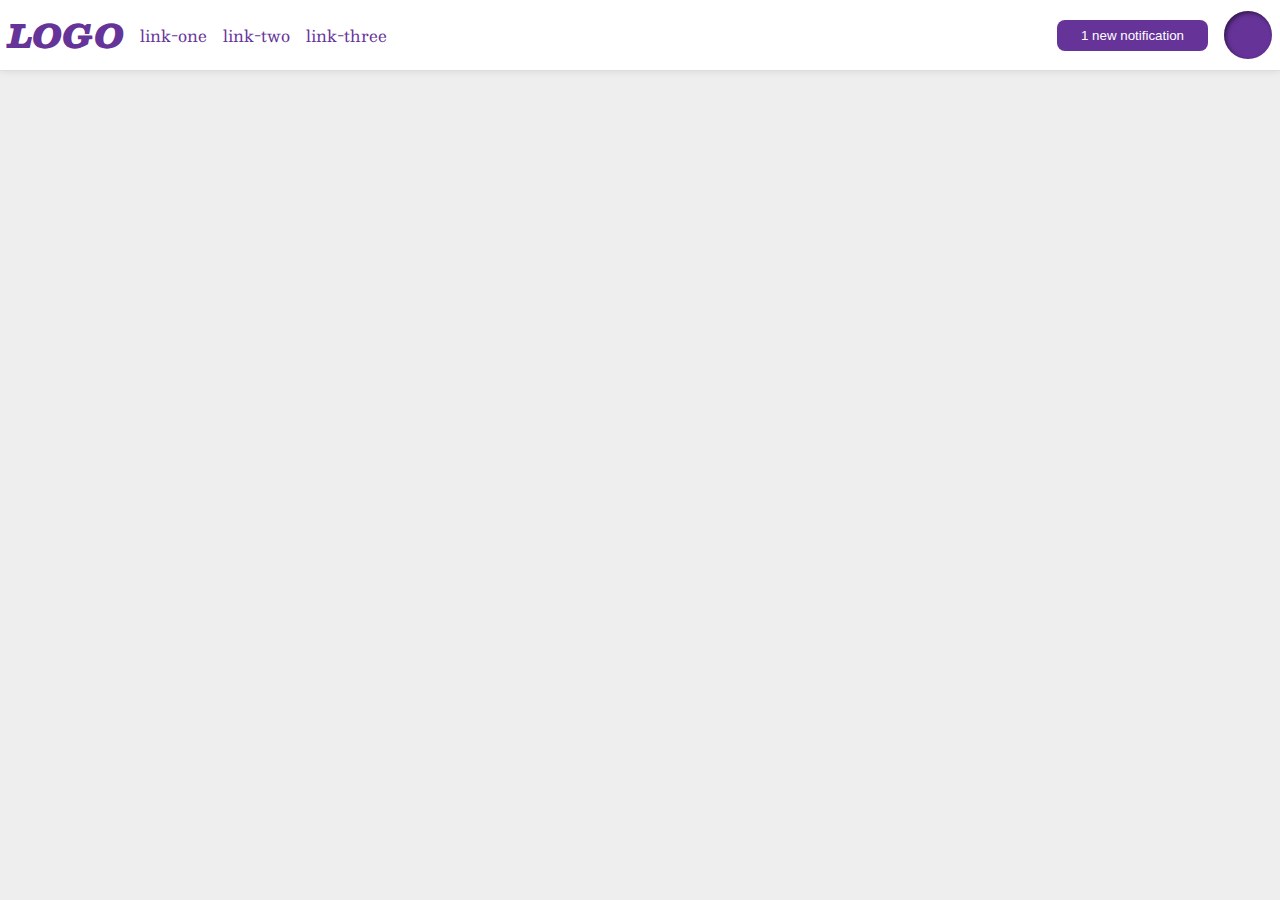
<file: foundations/flex/03-flex-header-2/index.html>
<!DOCTYPE html>
<html lang="en">
  <head>
    <meta charset="UTF-8">
    <meta http-equiv="X-UA-Compatible" content="IE=edge">
    <meta name="viewport" content="width=device-width, initial-scale=1.0">
    <title>Flex Header 2</title>
    <link rel="stylesheet" href="style.css">
  </head>
  <body>
    <div class="header">
      <div class="left">
        <div class="logo">
          LOGO
        </div>
        <ul class="links">
          <li><a href="https://google.com">link-one</a></li>
          <li><a href="https://google.com">link-two</a></li>
          <li><a href="https://google.com">link-three</a></li>
        </ul>
      </div>
      <div class="right">
        <button class="notifications">
          1 new notification
        </button>
        <div class="profile-image"></div>
      </div>
    </div>
  </body>
</html>
</file>
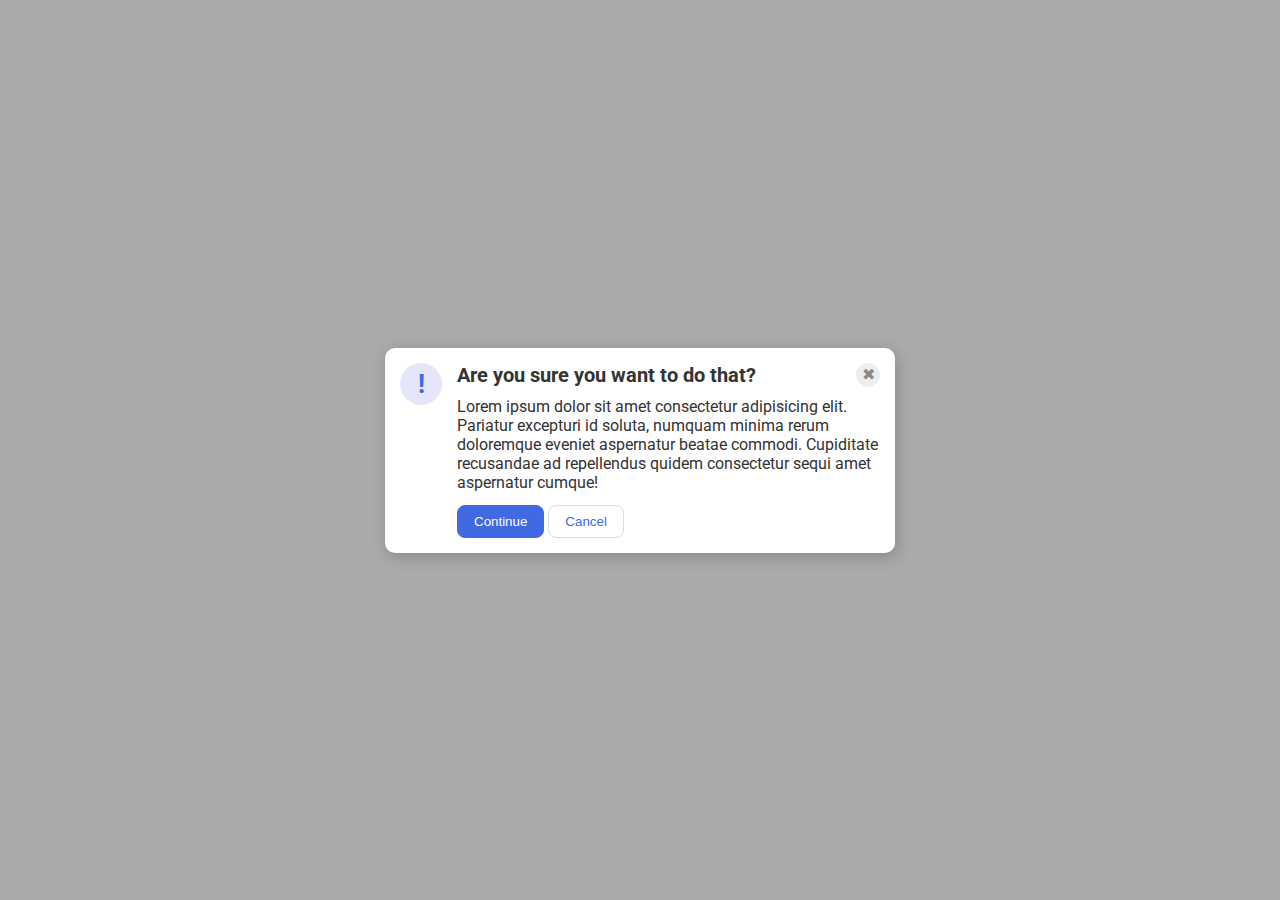
<file: foundations/flex/05-flex-modal/index.html>
<!DOCTYPE html>
<html lang="en">
  <head>
    <meta charset="UTF-8">
    <meta http-equiv="X-UA-Compatible" content="IE=edge">
    <meta name="viewport" content="width=device-width, initial-scale=1.0">
    <link rel="stylesheet" href="style.css">
    <title>Modal</title>
  </head>
  <body>
    <div class="modal">
      <div class="left">
        <div class="icon">!</div>
      </div>
      <div class="right">
        <div class ="text-container">
          <div class="header">Are you sure you want to do that?</div>
          <button class="close-button">✖</button>
          <div class="text">Lorem ipsum dolor sit amet consectetur adipisicing elit. Pariatur excepturi id soluta, numquam minima rerum doloremque eveniet aspernatur beatae commodi. Cupiditate recusandae ad repellendus quidem consectetur sequi amet aspernatur cumque!</div>
        </div>
        <button class="continue">Continue</button>
        <button class="cancel">Cancel</button>
      </div>  
    </div>
  </body>
</html>
</file>
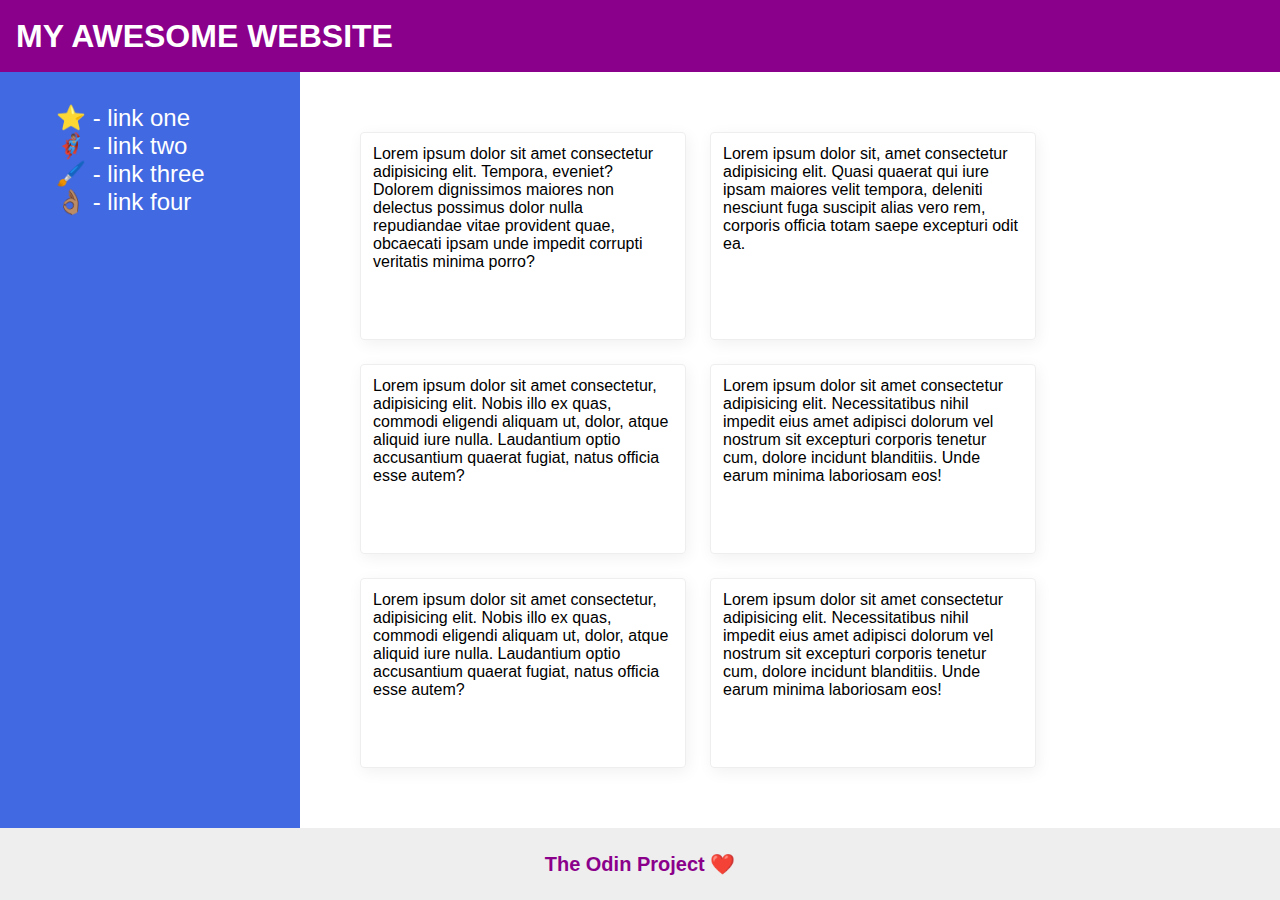
<file: foundations/flex/07-flex-layout-2/index.html>
<!DOCTYPE html>
<html lang="en">
  <head>
    <meta charset="UTF-8">
    <meta http-equiv="X-UA-Compatible" content="IE=edge">
    <meta name="viewport" content="width=device-width, initial-scale=1.0">
    <title>The Holy Grail</title>
    <link rel="stylesheet" href="style.css">
  </head>
  <body>
    <div class="header">
      MY AWESOME WEBSITE
    </div>
    
    <div class="contents">
      <div class="sidebar">
        <ul>
          <li><a href="#">⭐ - link one</a></li>
          <li><a href="#">🦸🏽‍♂️ - link two</a></li>
          <li><a href="#">🖌️ - link three</a></li>
          <li><a href="#">👌🏽 - link four</a></li>
        </ul>
      </div>

      <div class="main-content">
        <div class="card">Lorem ipsum dolor sit amet consectetur adipisicing elit. Tempora, eveniet? Dolorem dignissimos maiores non delectus possimus dolor nulla repudiandae vitae provident quae, obcaecati ipsam unde impedit corrupti veritatis minima porro?</div>
        <div class="card">Lorem ipsum dolor sit, amet consectetur adipisicing elit. Quasi quaerat qui iure ipsam maiores velit tempora, deleniti nesciunt fuga suscipit alias vero rem, corporis officia totam saepe excepturi odit ea.</div>
        <div class="card">Lorem ipsum dolor sit amet consectetur, adipisicing elit. Nobis illo ex quas, commodi eligendi aliquam ut, dolor, atque aliquid iure nulla. Laudantium optio accusantium quaerat fugiat, natus officia esse autem?</div>
        <div class="card">Lorem ipsum dolor sit amet consectetur adipisicing elit. Necessitatibus nihil impedit eius amet adipisci dolorum vel nostrum sit excepturi corporis tenetur cum, dolore incidunt blanditiis. Unde earum minima laboriosam eos!</div>
        <div class="card">Lorem ipsum dolor sit amet consectetur, adipisicing elit. Nobis illo ex quas, commodi eligendi aliquam ut, dolor, atque aliquid iure nulla. Laudantium optio accusantium quaerat fugiat, natus officia esse autem?</div>
        <div class="card">Lorem ipsum dolor sit amet consectetur adipisicing elit. Necessitatibus nihil impedit eius amet adipisci dolorum vel nostrum sit excepturi corporis tenetur cum, dolore incidunt blanditiis. Unde earum minima laboriosam eos!</div>
      </div>
    </div>  
    <div class="footer">
      The Odin Project ❤️
    </div>
  </body>
</html>
</file>
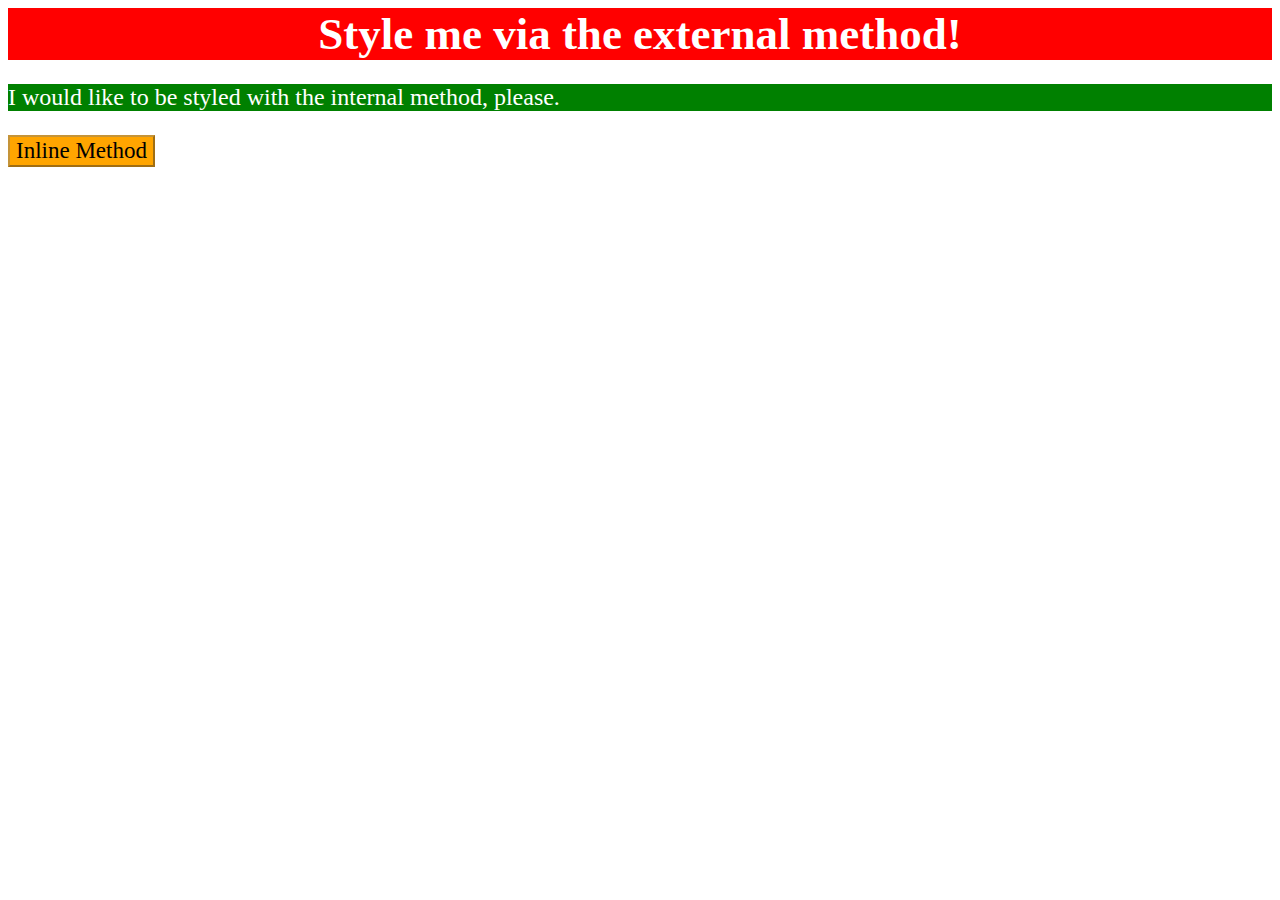
<file: foundations/intro-to-css/01-css-methods/index.html>
<!DOCTYPE html>
<html lang="en">
  <head>
    <meta charset="UTF-8">
    <meta http-equiv="X-UA-Compatible" content="IE=edge">
    <meta name="viewport" content="width=device-width, initial-scale=1.0">
    <link rel="stylesheet" href="styles.css">
    <style>
      .internal {
        font-family: 'Times New Roman', serif;
        font-size: 24px;
        color: white;
        background-color: green;
        text-align: left;
      }
    </style>
    <title>Methods for Adding CSS</title>
  </head>
  <body>
    <div class="external">Style me via the external method!</div>
    <p class="internal">I would like to be styled with the internal method, please.</p>
    <button class="inline">Inline Method<style>
      .inline {
        font-family: 'Times New Roman', serif;
        font-size: 23px;
        color: black;
        background-color: orange;
        text-align: center;
        border-color: rgba(128, 128, 128, 0.447);
      }
    </style></button>
  </body>
</html>
</file>
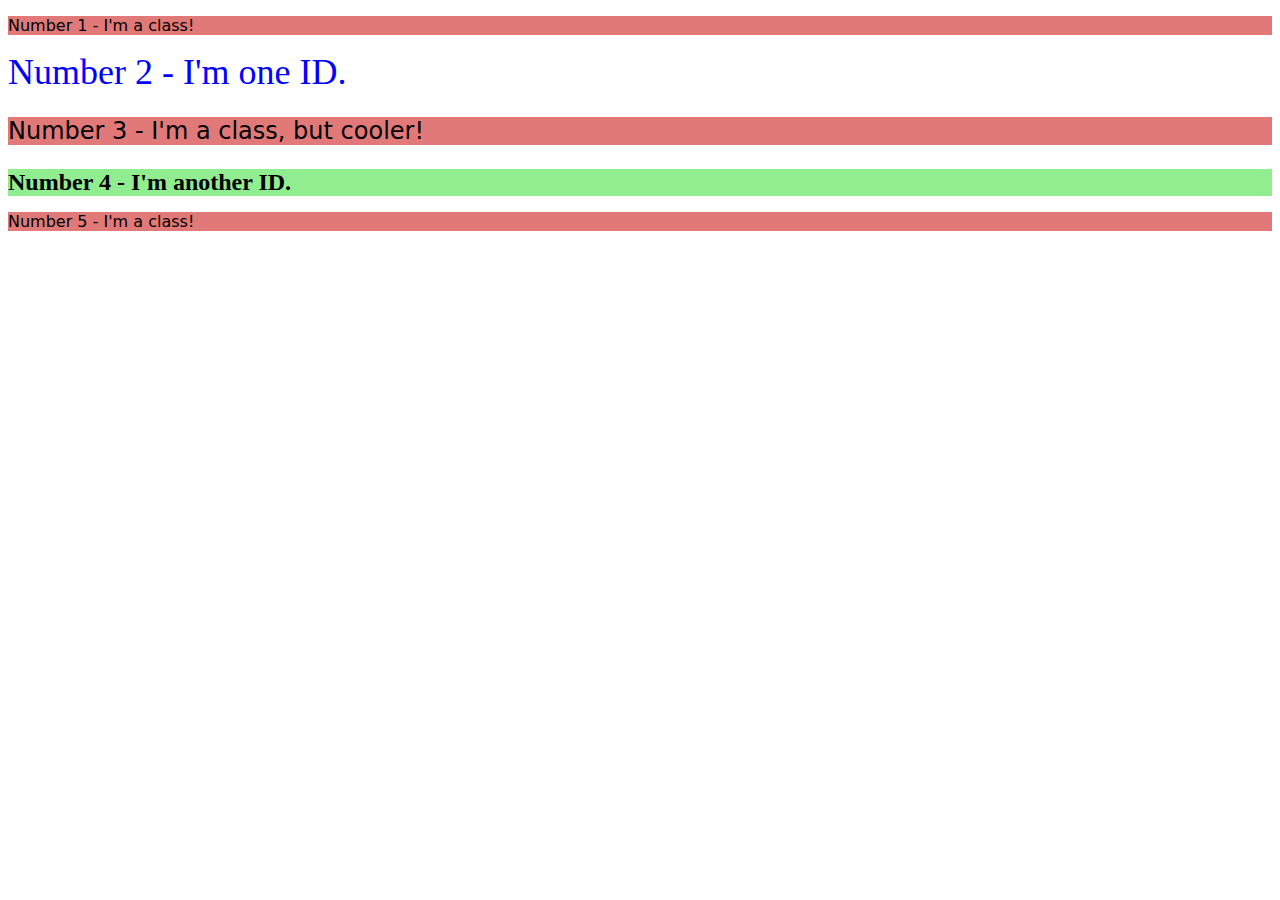
<file: foundations/intro-to-css/02-class-id-selectors/index.html>
<!DOCTYPE html>
<html lang="en">
  <head>
    <meta charset="UTF-8">
    <meta http-equiv="X-UA-Compatible" content="IE=edge">
    <meta name="viewport" content="width=device-width, initial-scale=1.0">
    <title>Class and ID Selectors</title>
    <link rel="stylesheet" href="style.css">
  </head>
  <body>
    <p class="odd">Number 1 - I'm a class!</p>
    <div id="number_2">Number 2 - I'm one ID.</div>
    <p class="odd cooler">Number 3 - I'm a class, but cooler!</p>
    <div id="number_4">Number 4 - I'm another ID.</div>
    <p class="odd">Number 5 - I'm a class!</p>
  </body>
</html>
</file>
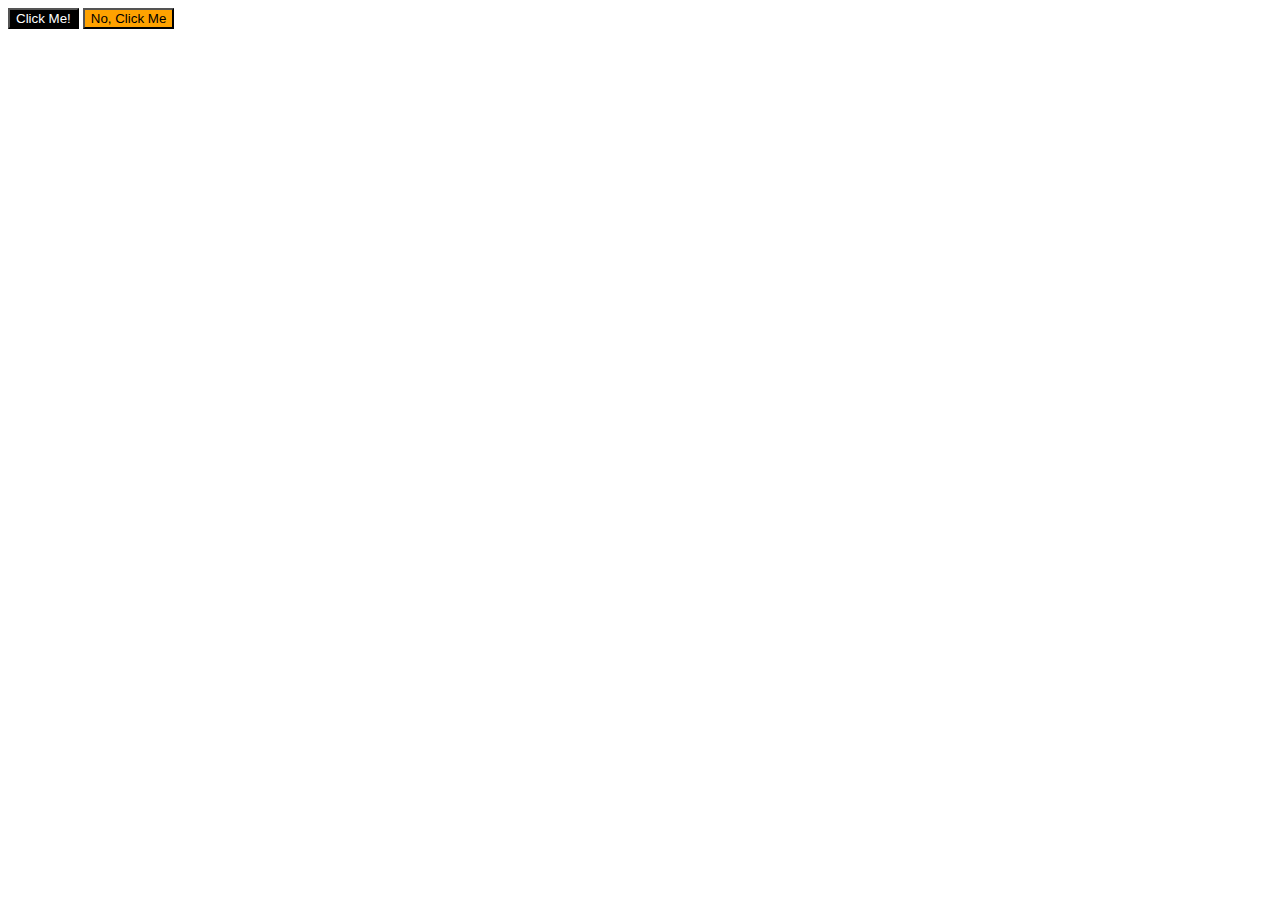
<file: foundations/intro-to-css/03-grouping-selectors/index.html>
<!DOCTYPE html>
<html lang="en">
  <head>
    <meta charset="UTF-8">
    <meta http-equiv="X-UA-Compatible" content="IE=edge">
    <meta name="viewport" content="width=device-width, initial-scale=1.0">
    <title>Grouping Selectors</title>
    <link rel="stylesheet" href="style.css">
  </head>
  <body>
      <button class="primary">Click Me!</button>
      <button class="secondary">No, Click Me</button>
  </body>
</html>
</file>
<file: foundations/flex/03-flex-header-2/style.css>
/* this is some magical font-importing.  
you'll learn about it later. */
@import url('https://fonts.googleapis.com/css2?family=Besley:ital,wght@0,400;1,900&display=swap');

body {
  margin: 0;
  background: #eee;
  font-family: Besley, serif;
}

.header {
  background: white;
  border-bottom: 1px solid #ddd;
  box-shadow: 0 0 8px rgba(0,0,0,.1);
  display: flex;
  justify-content: space-between;
  padding: 8px;
}

.profile-image {
  background: rebeccapurple;
  box-shadow: inset 2px 2px 4px rgba(0,0,0,.5);
  border-radius: 50%;
  width: 48px;
  height: 48px;
}

.logo {
  color: rebeccapurple;
  font-size: 32px;
  font-weight: 900;
  font-style: italic;
}

button {
  border: none;
  border-radius: 8px;
  background: rebeccapurple;
  color: white;
  padding: 8px 24px;
}

a {
  /* this removes the line under our links */
  text-decoration: none;
  color: rebeccapurple;
}

ul {
  list-style-type: none;
  margin: 0;
  padding: 0;
  display: flex;
  gap: 16px;
}

.left, .right {
  display: flex;
  align-items: center;
  gap: 16px;
}
</file>
<file: foundations/flex/05-flex-modal/style.css>
@import url('https://fonts.googleapis.com/css2?family=Roboto:wght@400;700&display=swap');

html, body {
  height: 100%;
}

body {
  font-family: Roboto, sans-serif;
  margin: 0;
  background: #aaa;
  color: #333;
  /* I'll give you this one for free lol */
  display: flex;
  align-items: center;
  justify-content: center;
}

.modal {
  background: white;
  width: 480px;
  border-radius: 10px;
  box-shadow: 2px 4px 16px rgba(0,0,0,.2);
}

.icon {
  color: royalblue;
  font-size: 26px;
  font-weight: 700;
  background: lavender;
  width: 42px;
  height: 42px;
  border-radius: 50%;
  display: flex;
  align-items: center;
  justify-content: center;
}

.close-button {
  background: #eee;
  border-radius: 50%;
  color: #888;
  font-weight: 400;
  font-size: 16px;
  height: 24px;
  width: 24px;
  display: flex;
  align-items: center;
  justify-content: center;
  border: 1px solid #eee;
  padding: 0;
}

button {
  cursor: pointer;
  padding: 8px 16px;
  border-radius: 8px;
}

button.continue {
  background: royalblue;
  border: 1px solid royalblue;
  color: white;
}

button.cancel {
  background: white;
  border: 1px solid #ddd;
  color: royalblue;
}

/* My Solution */
.modal {
  display: flex;
  padding: 15px;
  gap: 15px;
}

.header {
  font-size: 20px;
  font-weight: 700;
  margin-bottom: 10px;
}

.text-container {
  display: flex;
  flex-wrap: wrap;
  margin-bottom: 13px;
}

.icon {
  flex-shrink: 0;
}

.close-button {
  margin-left: auto;
}
</file>
<file: foundations/flex/07-flex-layout-2/style.css>
body {
  font-family: -apple-system, BlinkMacSystemFont, 'Segoe UI', Roboto, Oxygen, Ubuntu, Cantarell, 'Open Sans', 'Helvetica Neue', sans-serif;
  margin: 0;
  min-height: 100vh;
}

.header {
  height: 72px;
  background: darkmagenta;
  color: white;
}

.footer {
  height: 72px;
  background: #eee;
  color: darkmagenta;
}

.sidebar {
  width: 300px;
  background: royalblue;
  box-sizing: border-box;
}

.card {
  border: 1px solid #eee;
  box-shadow: 2px 4px 16px rgba(0,0,0,.06);
  border-radius: 4px;
}

/* My solution */

body {
  display: flex;
  flex-direction: column;
}
  

.header {
  display: flex;
  align-items: center;
  justify-content: flex-start;
  padding-left: 16px;
  font-size: 32px;
  font-weight: 900;
}

.footer {
  margin-top: auto;
  align-content: center;
  text-align: center;
  font-size: 20px;
  font-weight: bold;
}

.contents {
  display: flex;
  min-height: calc(100vh - 144px);  
}

.sidebar {
  min-width: 300px;
  padding: 16px;
}

a, li {
  font-size: 24px;
  text-decoration: none;
  list-style: none;
  color: white;
}

.main-content {
  display: flex;
  flex-wrap: wrap;
  flex: 1;
  padding: 48px;
}

.card {  
  max-width: 300px;
  padding: 12px;
  margin: 12px;
}
</file>
<file: foundations/intro-to-css/01-css-methods/styles.css>
.external {
  font-family: 'Times New Roman', serif;
  font-size: 45px;
  font-weight: bold;;
  color:white;
  background-color: red;
  text-align: center;
}
</file>
<file: foundations/intro-to-css/02-class-id-selectors/style.css>
.odd {
    font-family: verdana, dejavu sans, sans-serif;
    background-color: rgb(226, 121, 121);
    color:black;
}

#number_2 {
    color: blue;
    font-size: 36px;
}

.odd.cooler {
    font-size: 24px;
}

#number_4 {
    background-color: lightgreen;
    font-size: 24px;
    font-weight: bold;
}
</file>
<file: foundations/intro-to-css/03-grouping-selectors/style.css>
.primary .secondary {
    font-family: Helvetica, 'Times New Roman', sans-serif;
    font-size: 28px;
}

.primary {
    background-color: #000000;     
    color: white;
}

.secondary {
    background-color: #ffa200;
    color: black;
}
</file>
